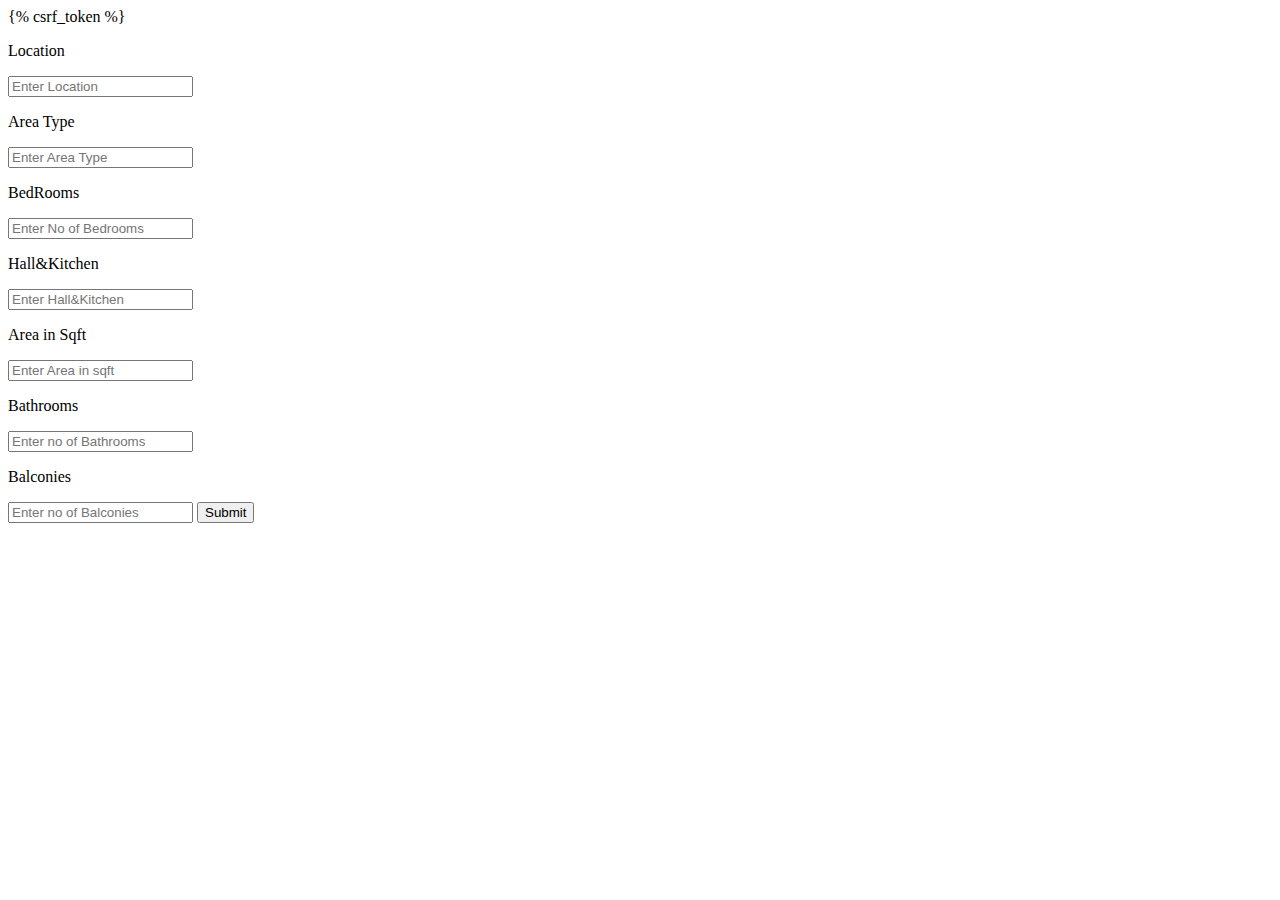
<file: hpis/templates/form.html>
<!DOCTYPE html>
<html>
<head>
	<title>form</title>
</head>
<body>
	<form method = "POST">
		 {% csrf_token %}
            <p>Location</p>
            <input type="text" name="location" id="location" placeholder="Enter Location" required>
            <p>Area Type</p>
            <input type="text" name="area_type" id="area_type" placeholder="Enter Area Type" required>
            <p>BedRooms</p>
            <input type="number" name="bedrooms" id="bedrooms" placeholder="Enter No of Bedrooms" required>
            <p>Hall&Kitchen</p>
            <input type="number" name="hallkichen" id="hallkichen" placeholder="Enter Hall&Kitchen" required>
            <p>Area in Sqft</p>
            <input type="number" name="area_sqft" id="area_sqft" placeholder="Enter Area in sqft" required>
            <p>Bathrooms</p>
            <input type="number" name="bathrooms" id="bathrooms" placeholder="Enter no of Bathrooms" required>
            <p>Balconies</p>
            <input type="number" name="balconies" id="balconies" placeholder="Enter no of Balconies" required>
            <input type="submit" name="" value="Submit">
        </form>
</body>
</html>
</file>
